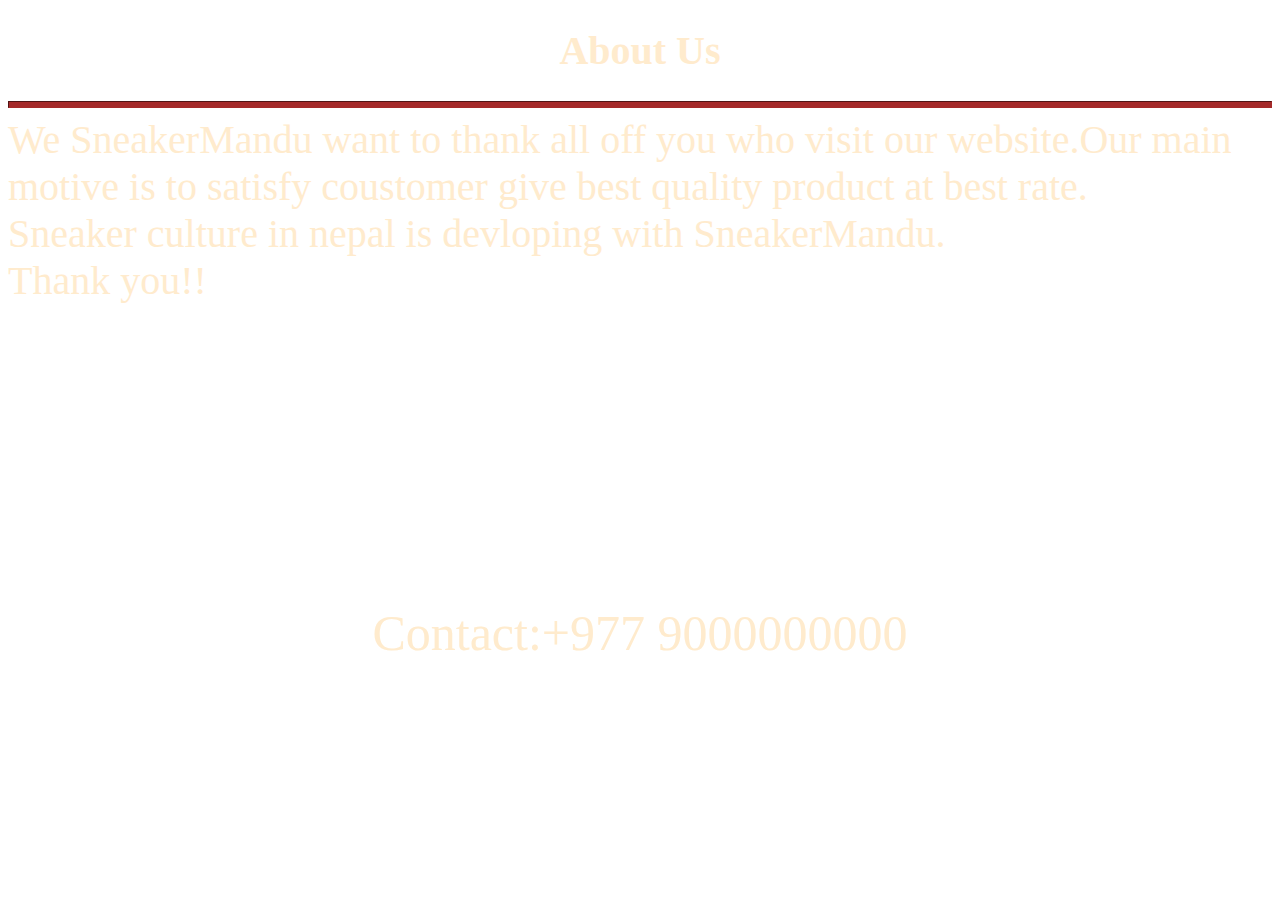
<file: About Us.html>
<!DOCTYPE HTML>
<html lang="en">
<head>
        <meta charset="utf-8">
    <title>
       About US
    </title>
<link href="love.css" rel="stylesheet"/>
</head>
<body>
    <main>
        <h1>About Us </h1>
        <hr>
        <p1>  We SneakerMandu want to thank all off you who visit our website.Our main motive is to satisfy coustomer give best quality product at best rate.</p1><br>
        <p2>Sneaker culture in nepal is devloping with SneakerMandu.</p2><br>
       <P3>Thank you!!</P3>
       </main> 
    <footer>
       <p>Contact:+977 9000000000</p>
    </footer>
   
</body>
 </html
</file>
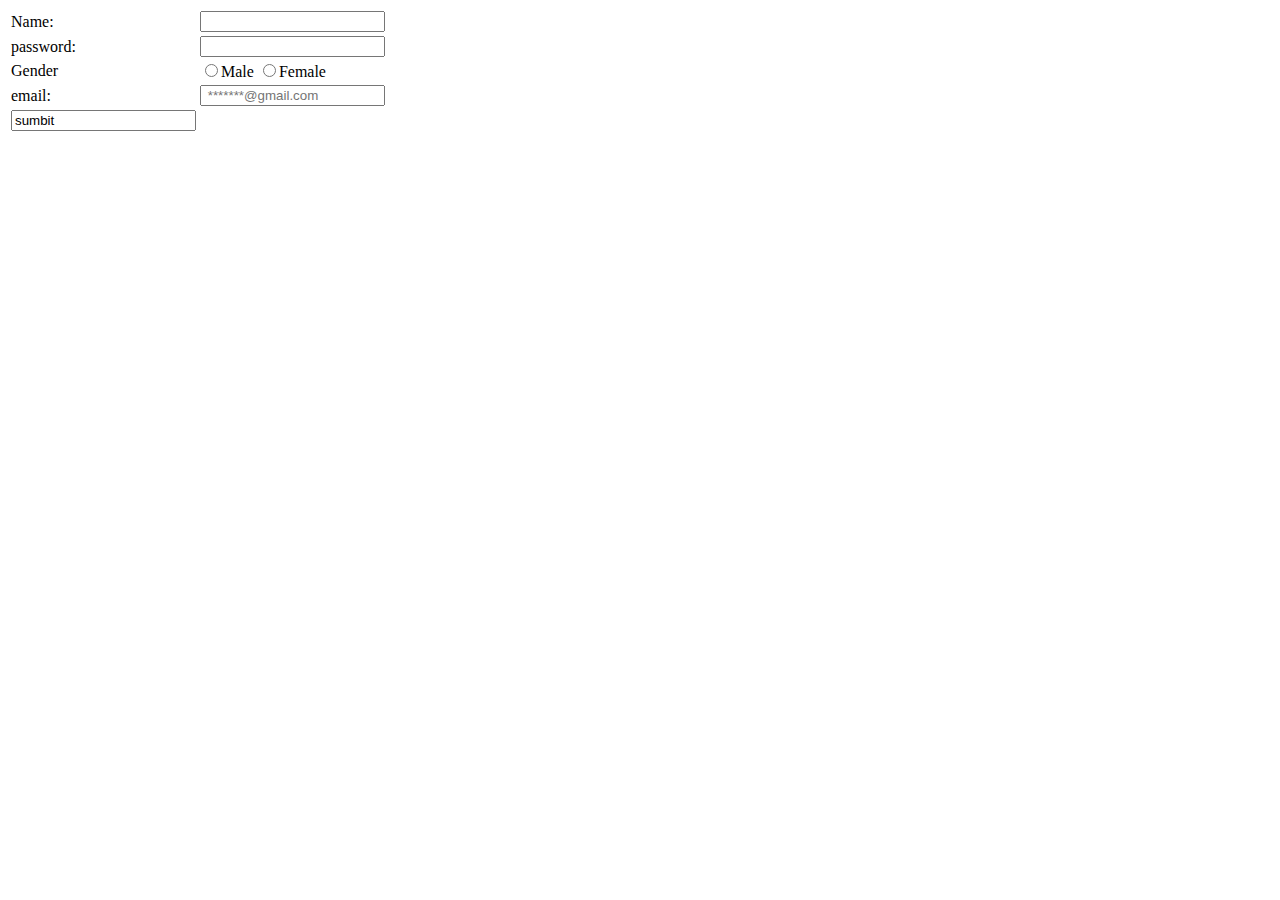
<file: hello.html>
<!DOCTYPE HTML>
<html len="en">
    <head>
        <meta charset="utf-08">

    </head>
    <link href="style.css" rel="stylehseet">
   <body>
    <form>
        <table>
            <tr>
                <td>
                    Name:
                </td>
                <td>
                    <input type="text"  place holder="name" name="" >
                </td>
            </tr>
            <tr>
                <td>
                    password:
                </td>
                <td>
                    <input type="password" place holder= "*******" paswword="">  
                              </td>
            
            </tr>
            <tr>
                <td>Gender</td>
                <td> 
                    <input type="radio" name="Gender">Male
                    <input type="radio" name="Gender">Female
                </td>
            </tr>
            <tr> 
                <td>email:</td>  
                <td>
                    <input type="mail" placeholder=" *******@gmail.com" name="">
                </td>
                </tr>
                <tr>
                    <td>
                    <input type="sumbit" value="sumbit" name="">
                    </td>
                </tr>

        </table>
    </form>
   </body> 
</html>
</file>
<file: love.css>
body {    
    background-image:url("https://media.istockphoto.com/id/1304225026/photo/top-view-of-mobile-phone-glasses-pen-and-notebook-written-with-about-us-on-wooden-background.jpg?s=612x612&w=0&k=20&c=YhbAlzZONGfWt-Qm5W10Z0-Z8waHkblhtZEbRh4E0bM=");
    background-size: 100vw, 100vh;
    
}
h1 {
    font-size: 40px;
    text-align: center;
    color:blanchedalmond;
}
p1 {
   
    font-size:40px;
    color: blanchedalmond;
}
p2 {
    
    font-size:40px;
    color:blanchedalmond;
}
p3 {
    text-align:center;
    font-size:40px;
    color: blanchedalmond;
}
footer {
    text-align:center;
    font-size:50px;
    color:blanchedalmond;
    margin-top:300px;
}
hr {
    height: 5px;
    background-color: brown;
    border-color: brown;
}
</file>
<file: style.css>
body {
    background-image: url("https://img.freepik.com/free-photo/cloud-sky-twilight-times_74190-4017.jpg");
    background-size: cover;
    font-family: Arial, sans-serif;
    font-size: 14px;
    margin: 0;
    padding: 0;
    color: #333;
}

ul {
    padding: 0;
    list-style: none;
    text-align: center;
    background: #101010;
    margin: 0;
}

ul li {
    display: inline-block;
}

ul li a {
    display: block;
    padding: 20px 25px;
    color: #adb1ad;
    text-decoration: none;
    transition: background 0.3s, color 0.3s;
}

ul li a:hover {
    color: rgb(154, 22, 44);
    background: #090909;
}

h1 {
    font-size: 50px;
    text-align: center;
    margin-bottom: 15px;
}

h2 {
    font-size: 30px;
    text-align: center;
    margin-bottom: 15px;
}

h3 {
    font-size: 20px;
    text-align: center;
    margin-bottom: 15px;
}

hr {
    height: 5px;
    background-color: brown;
    border: none;
    margin: 20px 0;
}

a {
    color: black;
    font-size: 30px;
    text-decoration: none;
}

img {
    width: 350px;
    height: 350px;
    border-radius: 20px;
    object-fit: cover;
    box-shadow: 0px 4px 10px rgba(0, 0, 0, 0.3);
    border: 5px solid #fff;
    transition: transform 0.3s;
}

img:hover {
    transform: scale(1.05);
}

.image-container {
    text-align: center;
    margin: 20px 0;
    padding: 20px;
    background: rgba(255, 255, 255, 0.8);
    border-radius: 10px;
    box-shadow: 0px 4px 15px rgba(0, 0, 0, 0.2);
}

button {
    display: block;
    margin: 20px auto;
    padding: 15px 30px;
    font-size: 18px;
    background-color: #333;
    color: #fff;
    border: none;
    border-radius: 5px;
    cursor: pointer;
    transition: background-color 0.3s;
}

button:hover {
    background-color: #555;
}

footer {
    text-align: center;
    padding: 20px;
    background: rgba(255, 255, 255, 0.8);
    box-shadow: 0px -4px 15px rgba(0, 0, 0, 0.2);
    margin-top: 20px; /* Add some space above the footer */
}

footer p {
    margin: 0;
    font-size: 16px;
}
</file>
